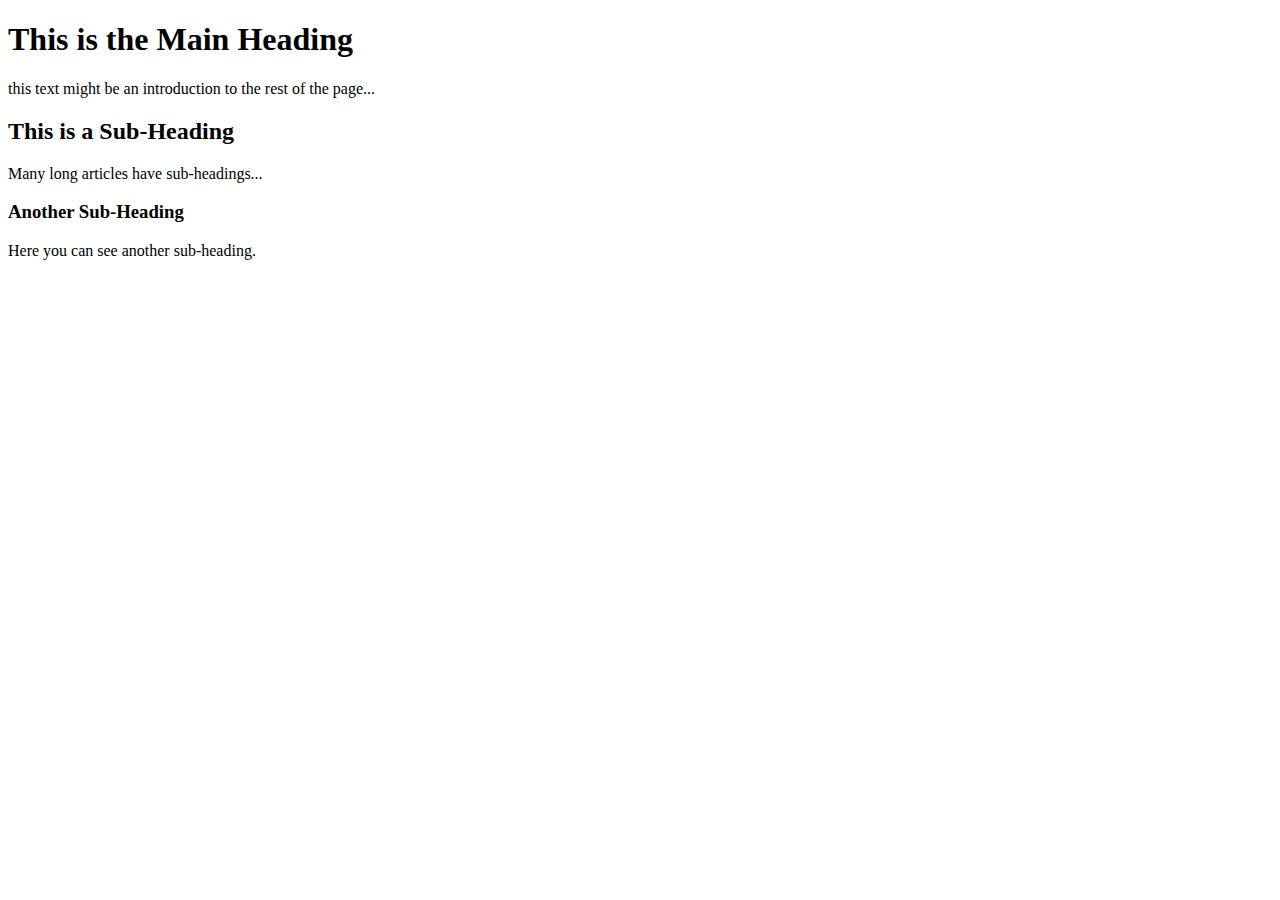
<file: index.html>
<!DOCTYPE html>
<html lang="en">
<head>
    <meta charset="UTF-8">
    <title>localhost</title>
</head>
<body>
  <h1>This is the Main Heading</h1>
    <p>this text might be an introduction to the rest of the page...</p>
  <h2>This is a Sub-Heading</h2>
    <p>Many long articles have sub-headings...</p>
  <h3>Another Sub-Heading</h3>
    <p>Here you can see another sub-heading.</p>
</body>
</html>
</file>
